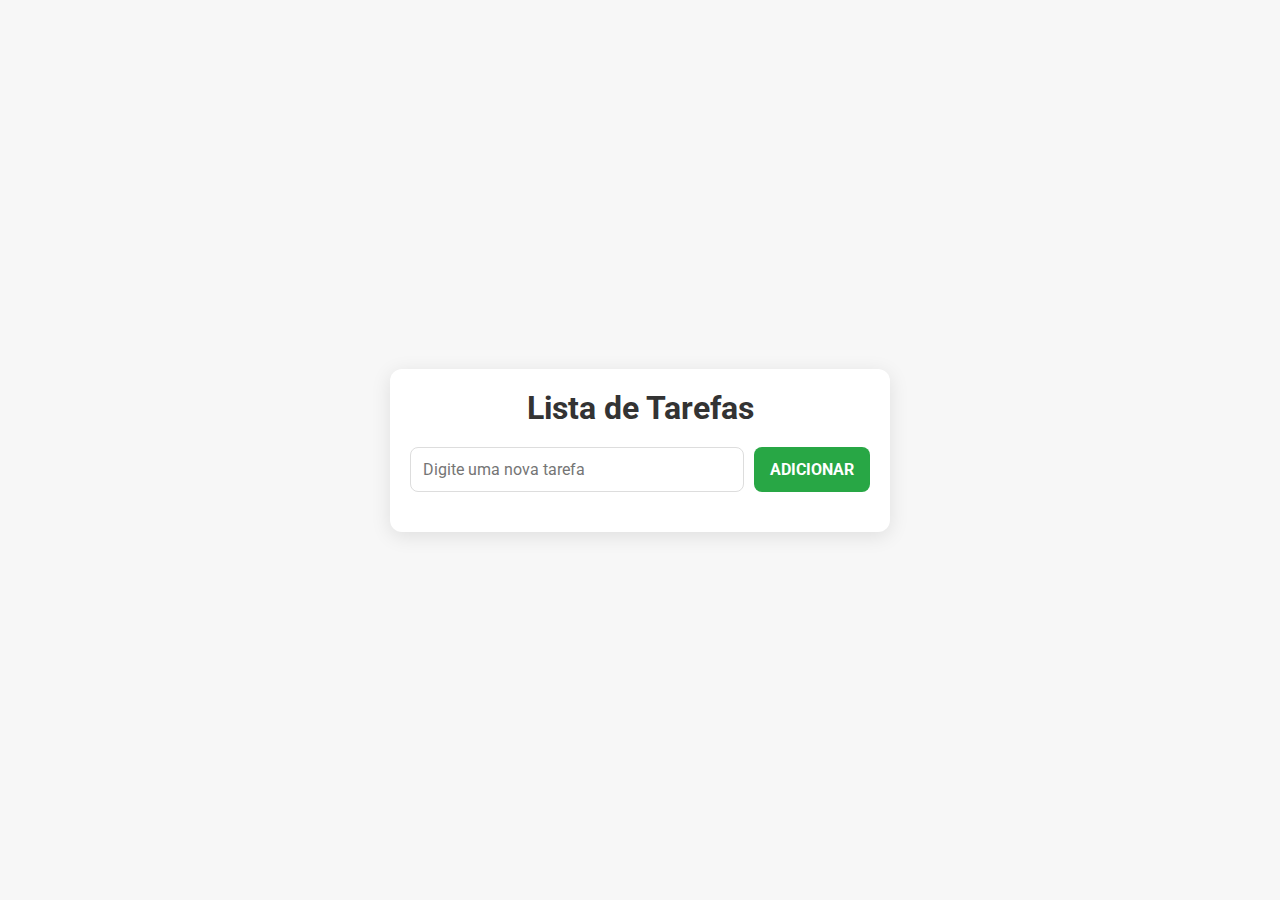
<file: index.html>
<!DOCTYPE html>
<html lang="pt-BR">
  <head>
    <meta charset="UTF-8" />
    <meta name="viewport" content="width=device-width, initial-scale=1.0" />
    <link rel="preconnect" href="https://fonts.googleapis.com" />
    <link rel="preconnect" href="https://fonts.gstatic.com" crossorigin />
    <link
      href="https://fonts.googleapis.com/css2?family=Roboto:wght@400;700&display=swap"
      rel="stylesheet"
    />
    <link rel="stylesheet" href="./style.css" />
    <title>Lista de Tarefas</title>
  </head>
  <body>
    <div class="container">
      <h1>Lista de Tarefas</h1>
      <form id="form-tarefa">
        <input
          type="text"
          id="nome-tarefa"
          placeholder="Digite uma nova tarefa"
          required
        />
        <button type="submit">Adicionar</button>
      </form>
      <ul id="lista-tarefas"></ul>
    </div>
    <script src="https://code.jquery.com/jquery-3.7.1.min.js"></script>
    <script src="./script.js"></script>
  </body>
</html>
</file>
<file: style.css>
* {
  margin: 0;
  padding: 0;
  box-sizing: border-box;
  font-family: "Roboto", sans-serif;
}

body {
  display: flex;
  justify-content: center;
  align-items: center;
  min-height: 100vh;
  background-color: #f7f7f7;
}

.container {
  background-color: #ffffff;
  padding: 20px;
  border-radius: 12px;
  box-shadow: 0 4px 20px rgba(0, 0, 0, 0.1);
  width: 100%;
  max-width: 500px;
  transition: all 0.3s ease;
}

h1 {
  text-align: center;
  margin-bottom: 20px;
  font-weight: bold;
  color: #333;
}

form {
  display: flex;
  justify-content: space-between;
  margin-bottom: 20px;
}

input {
  flex: 1;
  padding: 12px;
  font-size: 16px;
  border-radius: 8px;
  border: 1px solid #ddd;
}

button {
  padding: 12px 16px;
  background-color: #28a745;
  color: white;
  border: none;
  cursor: pointer;
  border-radius: 8px;
  font-size: 16px;
  font-weight: bold;
  text-transform: uppercase;
  margin-left: 10px;
  transition: background-color 0.3s ease;
}

button:hover {
  background-color: #218838;
}

ul {
  list-style: none;
}

ul li {
  padding: 15px;
  border-bottom: 1px solid #ddd;
  font-size: 18px;
  display: flex;
  align-items: center;
  transition: background-color 0.3s ease, opacity 0.3s ease;
  cursor: pointer;
  position: relative;
}

ul li.completed {
  background-color: #d4edda;
  opacity: 0.6;
}

ul li.completed .check-icon {
  opacity: 1;
  transform: translateX(0);
}

.check-icon {
  width: 25px;
  height: 25px;
  border: 2px solid #28a745;
  border-radius: 50%;
  display: flex;
  justify-content: center;
  align-items: center;
  margin-right: 10px;
  color: #28a745;
  font-weight: bold;
  opacity: 0;
  transition: transform 0.3s ease, opacity 0.3s ease;
}

ul li.completed .check-icon::after {
  content: "✓";
}

ul li span {
  margin-left: 10px;
}
</file>
